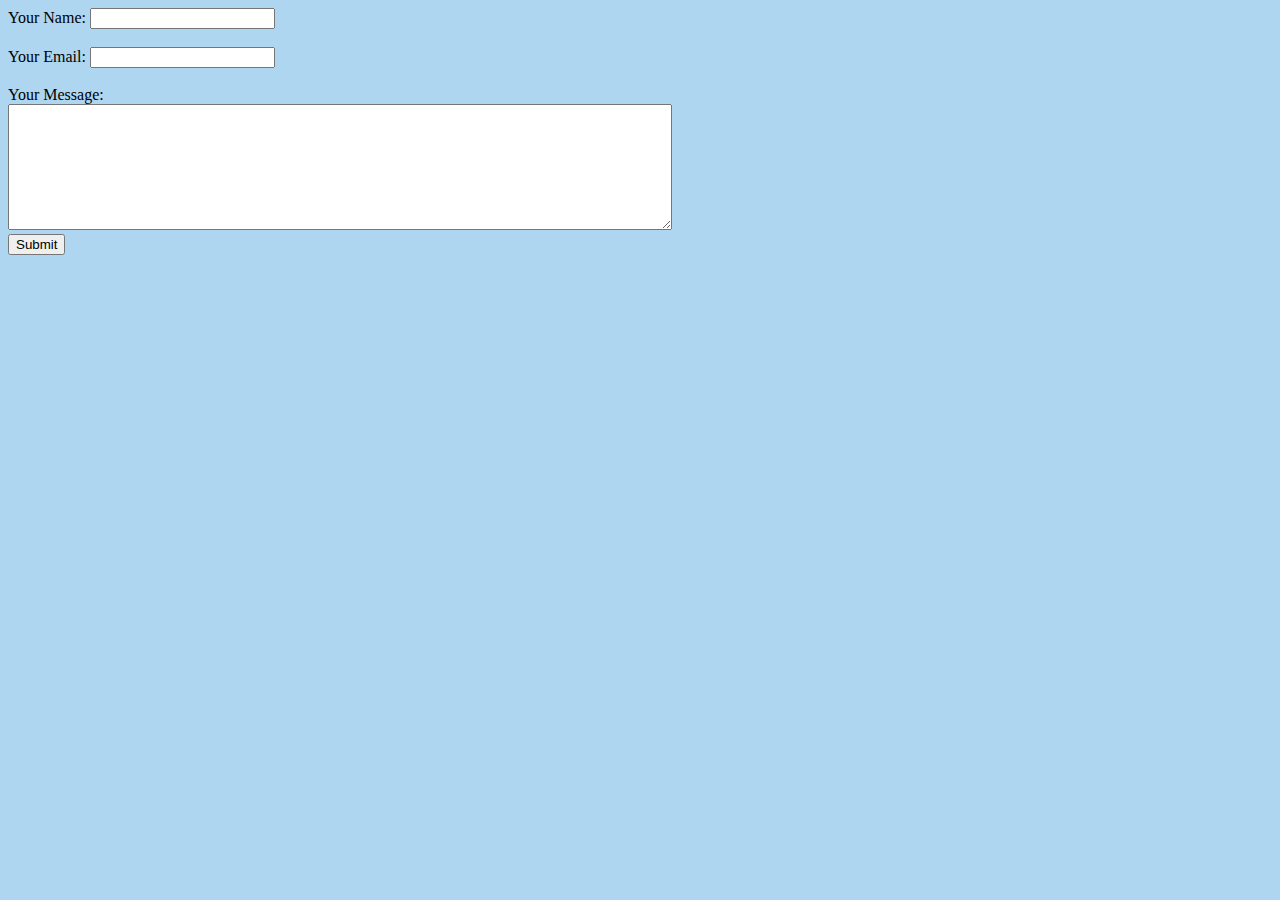
<file: contactme.html>
<!DOCTYPE html>
<html lang="en">
<head>
    <meta charset="UTF-8">
    <meta http-equiv="X-UA-Compatible" content="IE=edge">
    <meta name="viewport" content="width=device-width, initial-scale=1.0">
    <link rel="stylesheet" href="css/styles.css">
    <title>Document</title>
</head>
<body>
    <form class="" action="mailto:omeshumesh060@gmail.com" method="post" enctype="text/plain">
        <label>Your Name: </label>
        <input type="text" name="yourName" value=""><br><br>
        <label> Your Email: </label>
        <input type="email" name="YourEmail" value=""><br><br>
        <label> Your Message: </label> <br>
        <textarea name="name" rows="8" cols="80"></textarea><br>
        <input type="Submit" name="">


    </form>
</body>
</html>
</file>
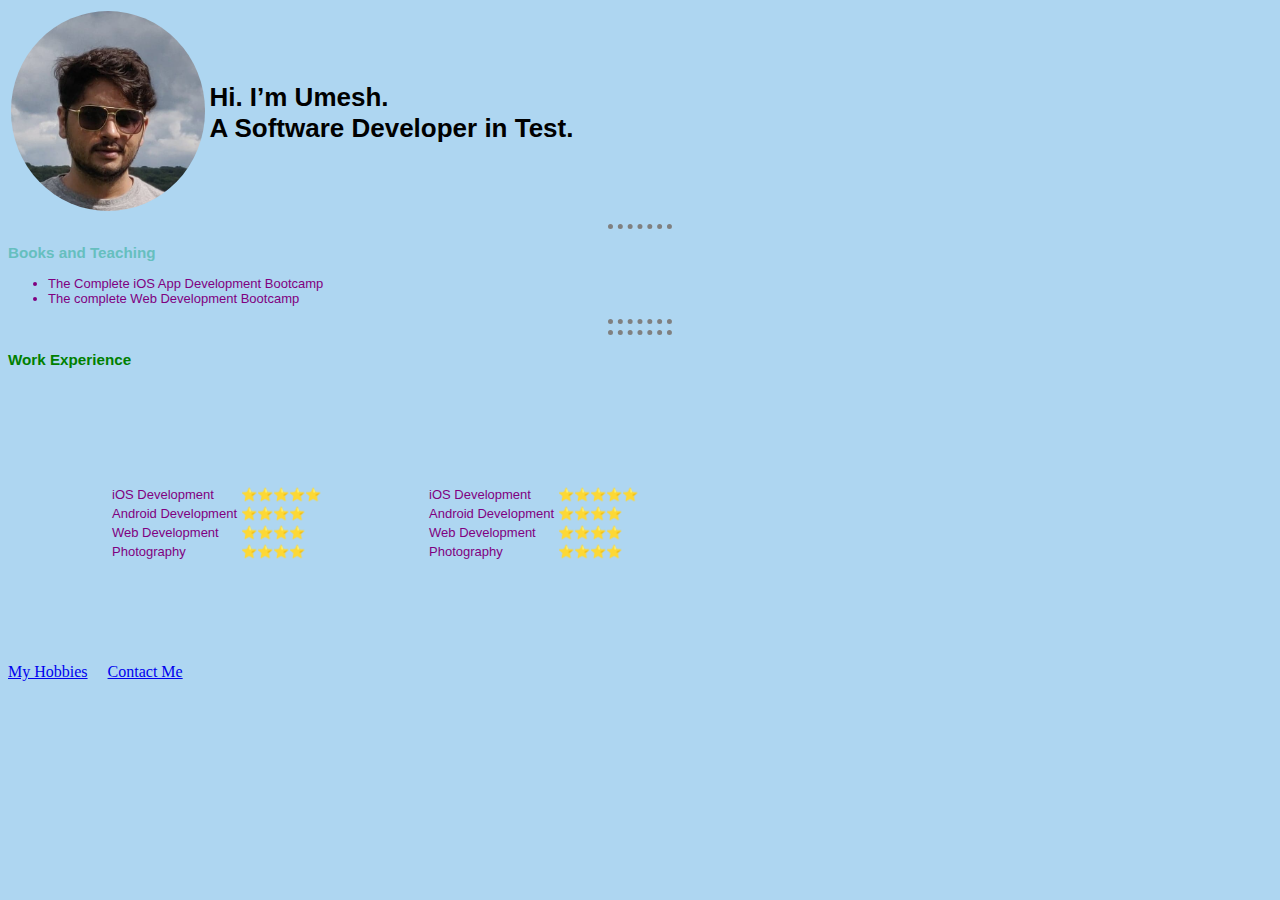
<file: index123.html>
<!DOCTYPE html>
<html lang="en">
<head>
    <meta charset="UTF-8">
    <meta http-equiv="X-UA-Compatible" content="IE=edge">
    <meta name="viewport" content="width=<device-width>, initial-scale=1.0">
    <title>Document</title>
    <link rel="stylesheet" href="css/styles.css">
</head>
<body  >
  
    
    <font size="2"
          face="arial" 
          color="purple"> 
         <table>
             <tr>
                 <td>
                    <img src="images/ume.jpg" alt="" height="200px" > 

                 </td>
                 <td>
                    <div >
                        <h1 class="c-hero__title">Hi. I’m Umesh. <br>
                            <span class="u-d-block@md">A Software Developer in Test.</span></h1>
                      </div>
                                  

                 </td>
             </tr>
         </table>
   
    <hr>
    <h3> Books and Teaching</h3>
    <ul>
        <li> The Complete iOS App Development Bootcamp</li>
        <li>The complete Web Development Bootcamp</li>
    </ul>
    <hr  >
    
    <hr  >

    <h3><font color="Green">Work Experience</font></h3>
    <table cellspacing="100">
        <tr>
            <td>
                <table>
                    <tr>
                        <td> iOS Development</td>
                        <td>    &#11088;&#11088;&#11088;&#11088;&#11088;</td>
                    </tr>
                    <tr>
                        <td>Android Development </td>
                        <td>  &#11088;&#11088;&#11088;&#11088;</td>
                    </tr>
                    <tr>
                        <td>Web Development </td>
                        <td>  &#11088;&#11088;&#11088;&#11088;</td>
                    </tr>
                    <tr>
                        <td>  Photography </td>
                        <td>  &#11088;&#11088;&#11088;&#11088;</td>
                    </tr>
                </table>
            </td> 
            <td>
                <table>
                    <tr>
                        <td> iOS Development</td>
                        <td>    &#11088;&#11088;&#11088;&#11088;&#11088;</td>
                    </tr>
                    <tr>
                        <td>Android Development </td>
                        <td>  &#11088;&#11088;&#11088;&#11088;</td>
                    </tr>
                    <tr>
                        <td>Web Development </td>
                        <td>  &#11088;&#11088;&#11088;&#11088;</td>
                    </tr>
                    <tr>
                        <td>  Photography </td>
                        <td>  &#11088;&#11088;&#11088;&#11088;</td>
                    </tr>
                </table>

            </td>
         </tr>    
    </table>
    </font>
  
    <a href="./myHobbies.html"> My Hobbies</a>&emsp; 
    <a href="./contactme.html"> Contact Me</a>
</body>
</html>
</file>
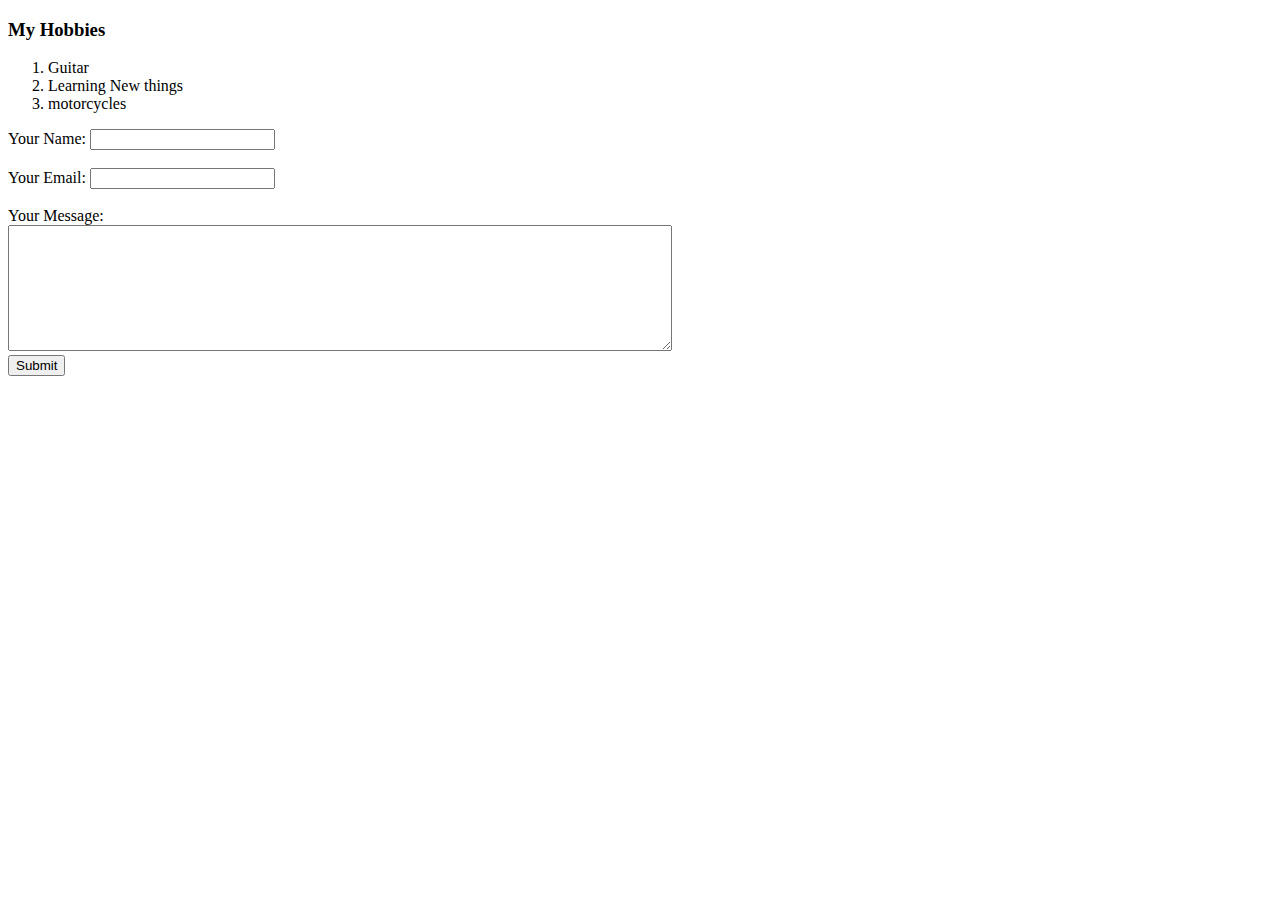
<file: myHobbies.html>
<!DOCTYPE html>
<html lang="en">
<head>
    <meta charset="UTF-8">
    <meta http-equiv="X-UA-Compatible" content="IE=edge">
    <meta name="viewport" content="width=device-width, initial-scale=1.0">
    <title>Document</title>
</head>
<body>
    <h3>My Hobbies</h3>
    <ol>
        <li> Guitar</li>
        <li> Learning New things</li>
        <li>motorcycles</li>
    </ol>
    <form class="" action="mailto:omeshumesh060@gmail.com" method="post" enctype="text/plain">
        <label>Your Name: </label>
        <input type="text" name="yourName" value=""><br><br>
        <label> Your Email: </label>
        <input type="email" name="YourEmail" value=""><br><br>
        <label> Your Message: </label> <br>
        <textarea name="name" rows="8" cols="80"></textarea><br>
        <input type="Submit" name="">


    </form>
</body>
</html>
</file>
<file: css/styles.css>
/*****************************Tag selector*****************************************************/
body{
    background-color: #AED6F1;
}
hr{
   
    border-style: none;
    border-top-style: dotted;
     border-color: grey;
     border-width: 5px;
    width:5%;
}
img{
    border-radius: 100%;
}
h1,h3{
    color: #66BFBF;
}

/*****************************Class selector*****************************************************/
 
.c-hero__title {
    font-size: 2em;
    color: black;
}


/*****************************Id Selector*****************************************************/
</file>
